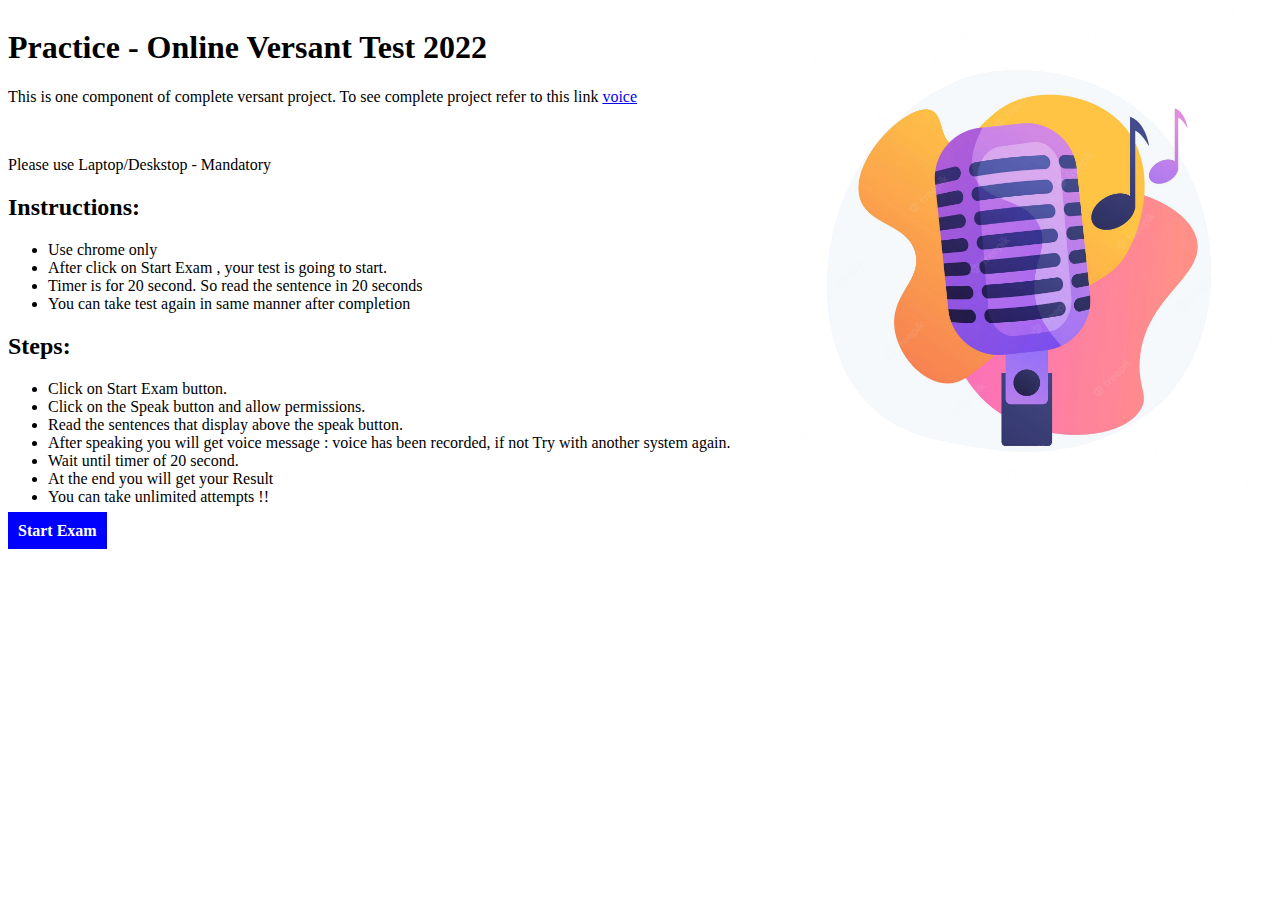
<file: index.html>
<!DOCTYPE html>
<html lang="en">
<head>
    <meta charset="UTF-8">
    <meta http-equiv="X-UA-Compatible" content="IE=edge">
    <meta name="viewport" content="width=device-width, initial-scale=1.0">
    <title>Practice - Online Versent Test  2022</title>
    <style>
        #startexam{
            text-decoration: none;
            color: #ffff;
            background-color: blue;
            text-align: center;
            padding: 10px;
            font-weight: 800;
            margin-top: 10px;
        }
       body{
            display: flex;        
        }
        .content{
            width: 60%;
        }
        .image{
            width: 40%;
        }
        .hq{
            display: none;
        }
        @media (max-width:980px){
            body{
                flex-direction: column;
            }
            .hq{
                display: block;
            }

            .image{
                width: 100%;
            }
            .content {
                    display: none;
            }

        }
    </style>
</head>
<body>
    <h1 class="hq">Please Use Laptop/DeskTop !</h1>
    <div class="content">
        <h1>Practice - Online Versant Test 2022 </h1>
        <p>This is one component of complete versant project. To see complete project refer to this link <a href="https://www.youtube.com/watch?v=MCFM3wKgXSo" target="_blank" rel="noopener noreferrer">voice</a> </p>
        <br>
        <p>Please use Laptop/Deskstop - Mandatory </p>

        <div>
            <h2>Instructions:</h2>
            <ul>
                <li>Use chrome only </li>
                <li>After click on Start Exam , your  test is going to start.</li>
                <li>Timer is for 20 second. So read the sentence in 20 seconds</li>
                <li>You can  take test  again in same manner after completion</li>
                                  
            </ul>
        </div>
        <div>
            <h2>Steps:</h2>
            <ul>
                <li>Click on Start Exam button.</li>
                <li>Click on the Speak button and allow permissions.</li>
                <li>Read the sentences that  display above the speak button.</li>
                <li>After speaking you will get voice message : voice has been recorded, if not Try with another system  again. </li>
                <li>Wait until timer of 20 second.</li>
                <li>At the end you will get your  Result</li>
                <li>You can take unlimited attempts !!</li>    
            </ul>
        </div>
       <p>
        <a id="startexam" href="startexam.html">Start Exam</a>
       </p> 
    </div>
    <div class="image">
        <img src="mic.webp" alt="mic" width="100%">
    </div>
</body>
</html>
</file>
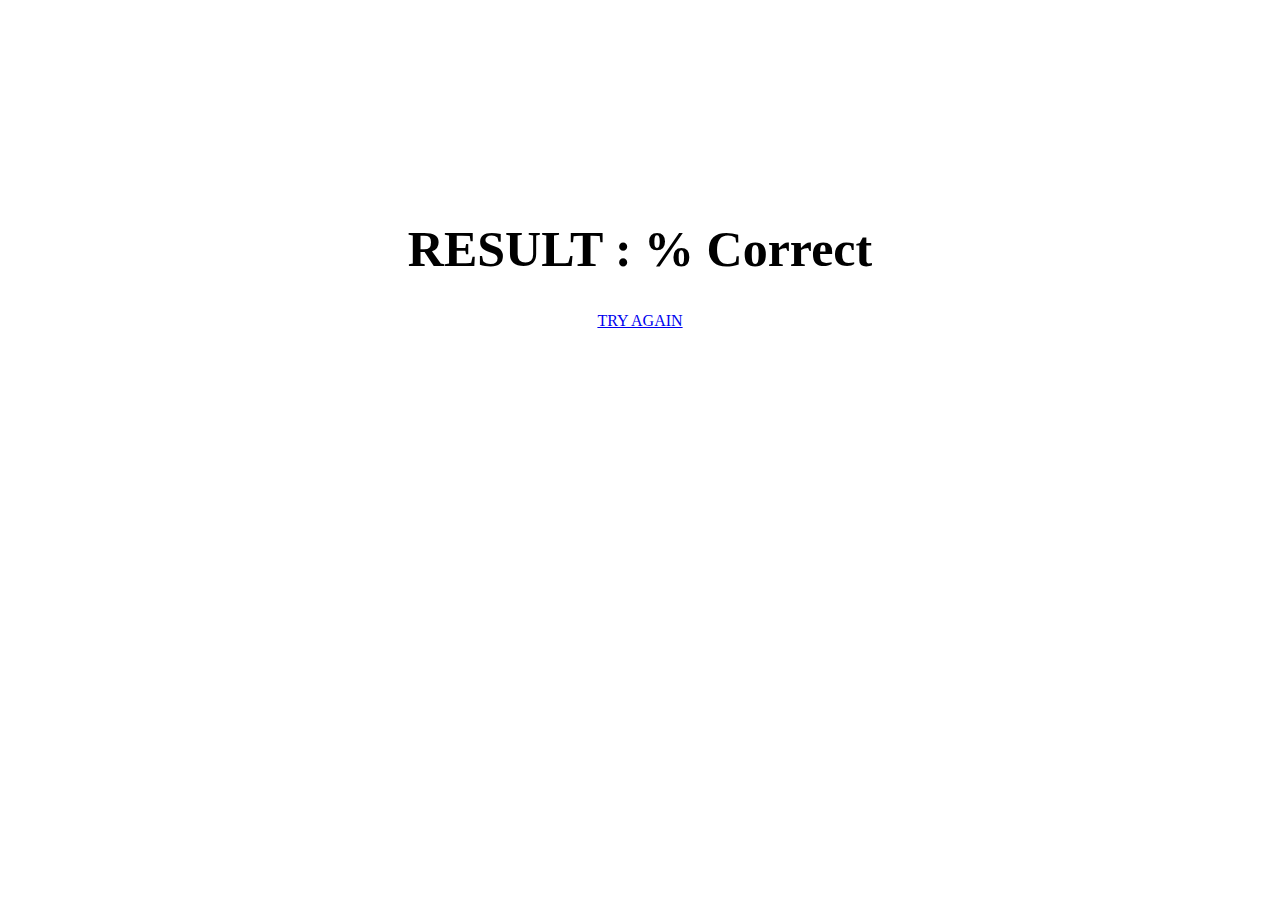
<file: result.html>
<!DOCTYPE html>
<html lang="en">

<head>
    <meta charset="UTF-8">
    <meta http-equiv="X-UA-Compatible" content="IE=edge">
    <meta name="viewport" content="width=device-width, initial-scale=1.0">
    <title>Document</title>
</head>

<body style="display: flex;justify-content:center;align-items:center;height:500px;flex-direction:column;">
    <h1 style="font-size:50px;">RESULT : <span></span> % Correct</h1>
    <a href="startexam.html">TRY AGAIN</a>
</body>

</html>
<script>
    const queryString = window.location.search;
    const urlParams = new URLSearchParams(queryString);
    if (urlParams.has('r')) {
        document.getElementsByTagName("span")[0].innerHTML = urlParams.get('r');
    }
</script>
</file>
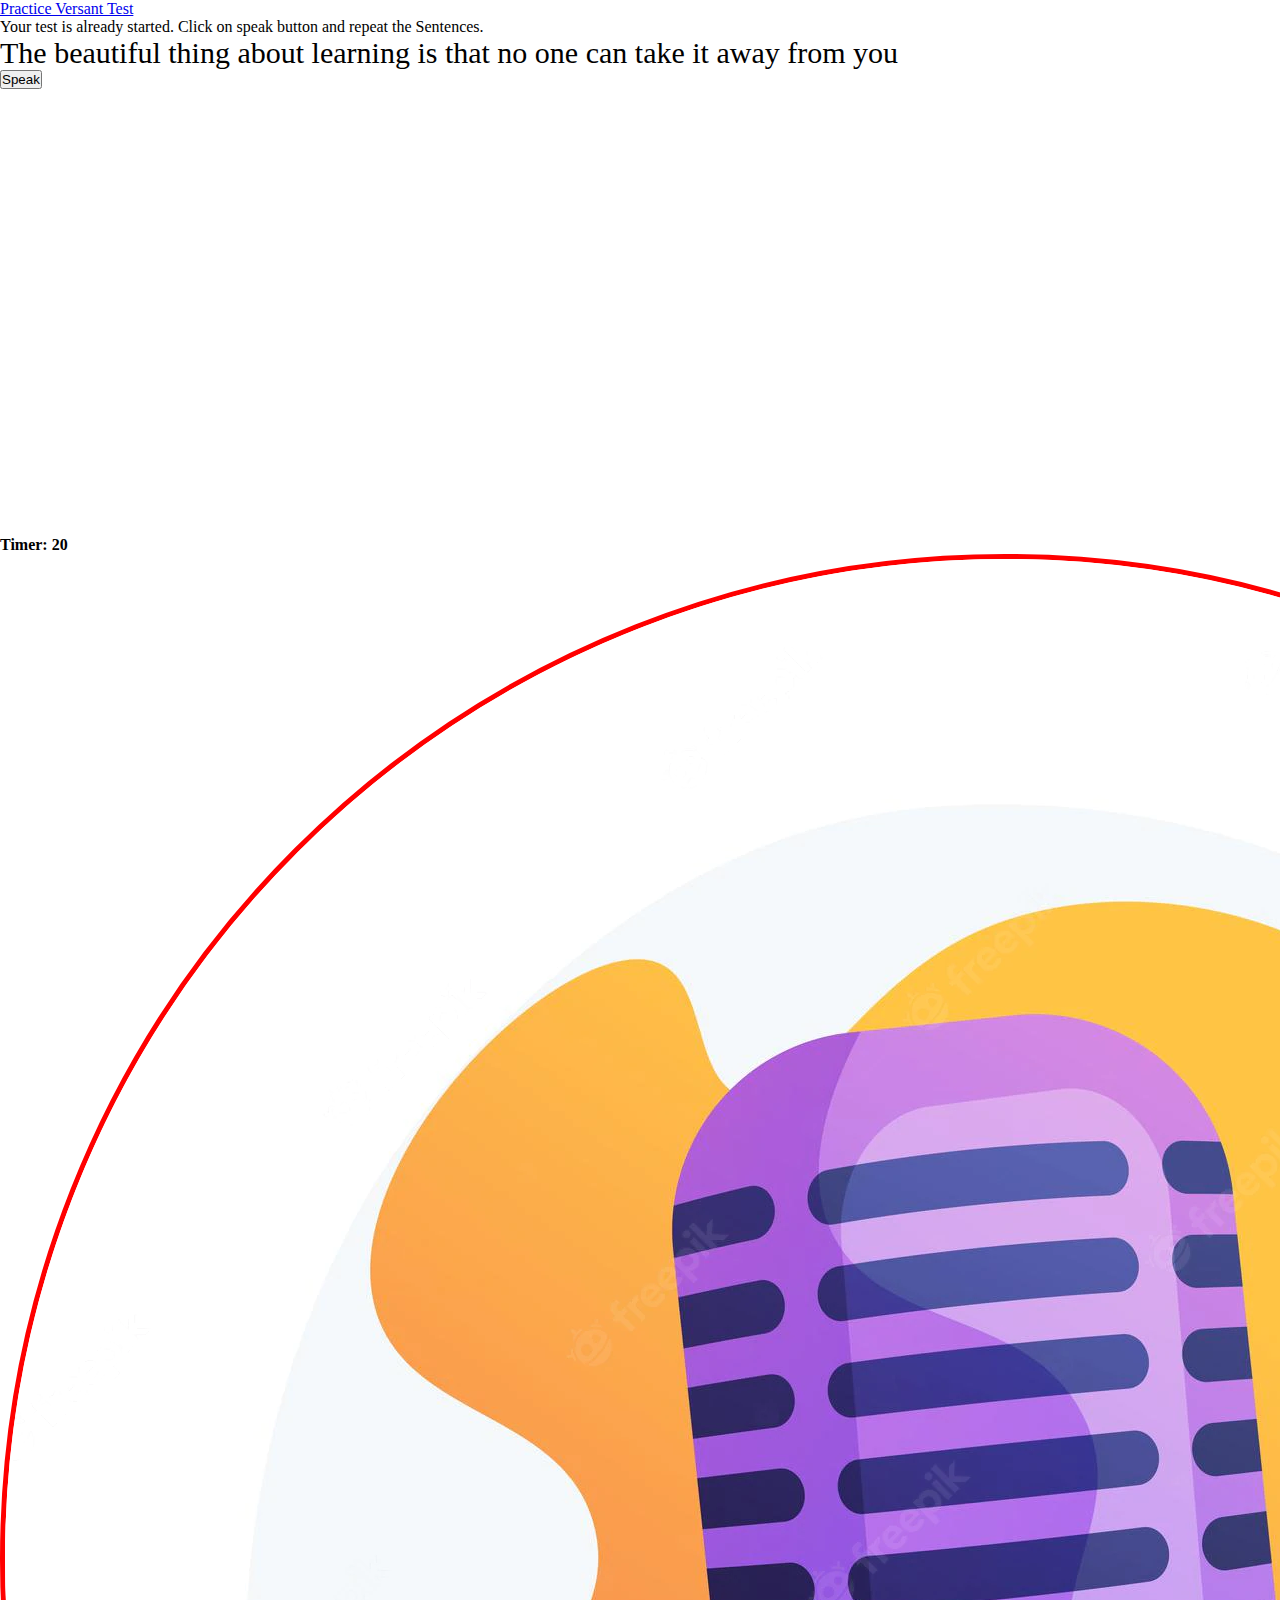
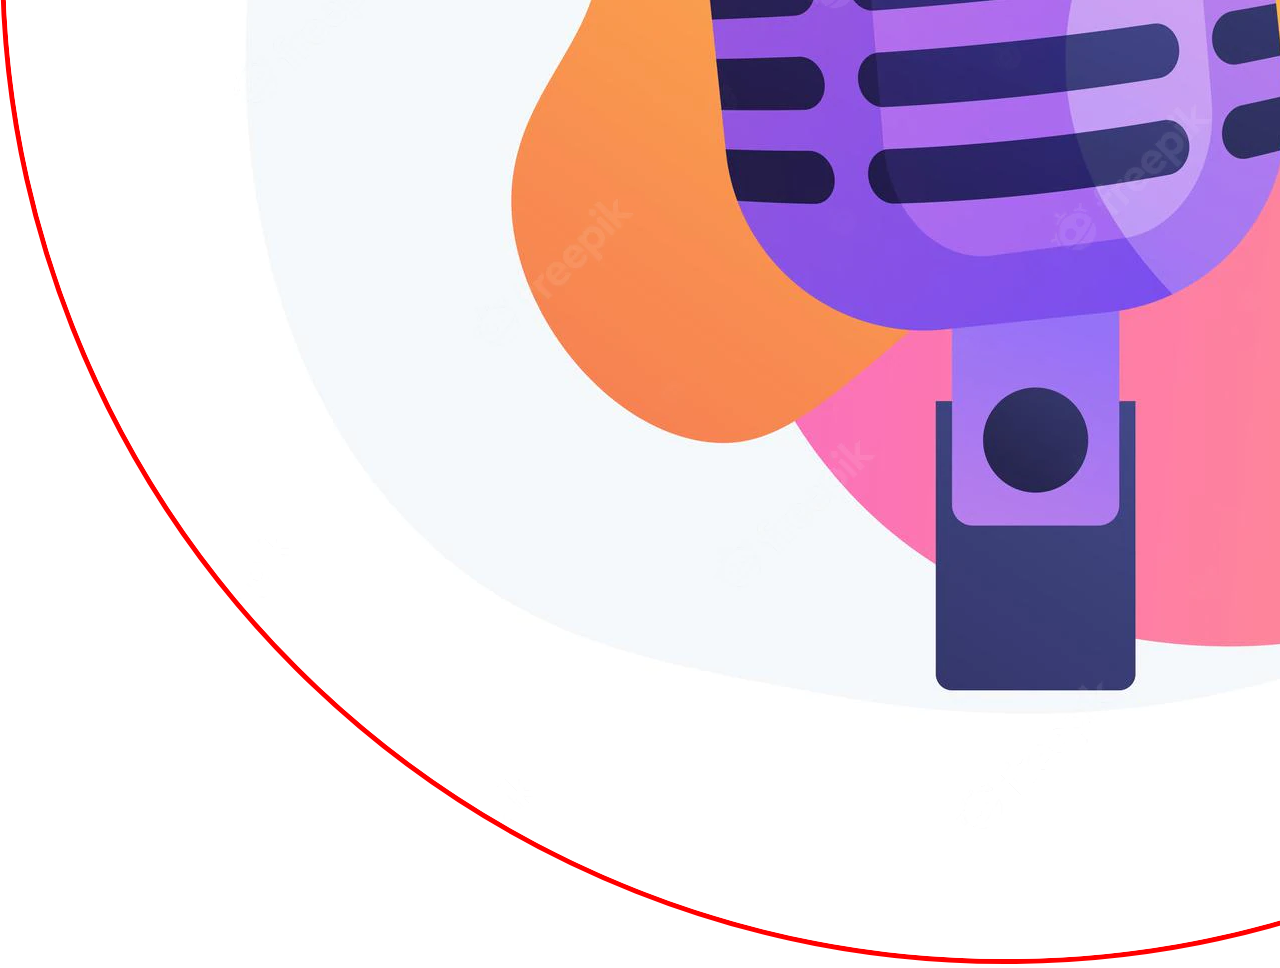
<file: startexam.html>
<!DOCTYPE html>
<html>

<head>
  <meta charset="utf-8">
  <title>Online Versant Test - 2022</title>
  <meta name="viewport" content="width=device-width, initial-scale=1">
  <!-- jquery -->
  <script src="https://cdnjs.cloudflare.com/ajax/libs/jquery/3.6.0/jquery.min.js"
    integrity="sha512-894YE6QWD5I59HgZOGReFYm4dnWc1Qt5NtvYSaNcOP+u1T9qYdvdihz0PPSiiqn/+/3e7Jo4EaG7TubfWGUrMQ=="
    crossorigin="anonymous" referrerpolicy="no-referrer"></script>
  <!-- Bootstrap -->
  <link rel="stylesheet" href="https://cdn.jsdelivr.net/npm/bootstrap@5.1.3/dist/css/bootstrap.min.css"
    integrity="sha384-1BmE4kWBq78iYhFldvKuhfTAU6auU8tT94WrHftjDbrCEXSU1oBoqyl2QvZ6jIW3" crossorigin="anonymous">
  <script src="https://cdn.jsdelivr.net/npm/bootstrap@5.1.3/dist/js/bootstrap.min.js"
    integrity="sha384-QJHtvGhmr9XOIpI6YVutG+2QOK9T+ZnN4kzFN1RtK3zEFEIsxhlmWl5/YESvpZ13"
    crossorigin="anonymous"></script>
  <!-- font awesome -->
  <link rel="stylesheet" href="https://cdnjs.cloudflare.com/ajax/libs/font-awesome/6.1.1/css/all.min.css"
    integrity="sha512-KfkfwYDsLkIlwQp6LFnl8zNdLGxu9YAA1QvwINks4PhcElQSvqcyVLLD9aMhXd13uQjoXtEKNosOWaZqXgel0g=="
    crossorigin="anonymous" referrerpolicy="no-referrer" />
  <!-- local drive -->
  <link rel="stylesheet" href="css/index.css">
</head>

<body>
  <!-- navigation -->
  <nav class="navbar navbar-expand-lg bg-light">
    <div class="container-fluid">
      <a class="navbar-brand" href="#">Practice Versant Test </a>

      <div>
        Your test is already started. Click on speak button and repeat the Sentences.
      </div>
      </button>

    </div>
  </nav>

  <!-- big main section -->
  <section id="headOfContent">

    <!-- showing text -->
    <div class="d-flex flex-column flex-wrap justify-content-around align-items-center w-50 textside"
      style="min-height:500px">

      <div class="h-25 w-75 contentone">
        <p style="font-size:30px;" id="valuey" onclick="speak()">Lets check How Much You are Correct </p>
        <!-- <p id="other"></p> -->
      </div>
      <div class="h-25 w-75 contentone">
        <button type="button" id="speakbutton" class="btn btn-info text-light" onclick="soham();">Speak <i
            class="fa-solid fa-play text-light"></i></button>
        <button type="button" id="speakbutton2" class="btn btn-info text-light">Wait for timer <i
            class="fa-solid fa-play text-light"></i></button>
      </div>

      <div class="h-25 w-75 resultshow">
        <a href="#" id="linkResult" target="_blank" rel="noopener noreferrer">GET YOUR RESULT</a>
      </div>
    </div>


    <!-- mic -->
    <div class="d-flex flex-wrap flex-column justify-content-around align-items-center w-50 micside">
      <b>Timer: <span id="timernumber">20</span></b>
      <div class="w-50" style="min-height:75%;">
        <!-- <i class="fa-solid fa-microphone w-100   mb-5" style="border-radius:100%;font-size: 100px;color:brown"></i> -->
        <img src="mic.webp" alt="mic" class="w-100 rounded-circle mb-5 img_mic">
        <div class="progress">
          <div class="progress-bar progress-bar-striped bg-warning progress-bar-animated animation_bar"
            role="progressbar" style="width: 35%" aria-valuenow="75" aria-valuemin="0" aria-valuemax="100"></div>
        </div>
      </div>
    </div>


    <!-- Result -->
    <p style="display: none;" id="resultGain">0</p>
  </section>
</body>

</html>
<script>
  const arrString = [
    "The beautiful thing about learning is that no one can take it away from you",
    "The mind is not a vessel to be filled but a fire to be ignited",
    "A person who never made a mistake never tried anything new",
    "Never let the fear of striking out stop you from playing the game",
    "You don't have to be great to start but you have to start to be great",
    "The way to get started is to quit talking and begin doing.",
    "There are no shortcuts to any place worth going",
    "The best way to predict your future is to create it"
  ];
  // For ans
  function start() {
    var img = document.getElementsByClassName('imgd');
    img.style.color = "5px";
  }
  var cnt = 0;
  document.getElementById("valuey").innerHTML = arrString[cnt++];

  var num = 20;
  function reducetime() {
    if (num == 0) {
      if (cnt >= arrString.length) {
        document.getElementById("timernumber").innerHTML = "Done";
        total_gain();
        clearInterval(myInterval);
        return;
      }
      document.getElementById('speakbutton').style.display = 'block';
      document.getElementById('speakbutton2').style.display = 'none';
      num = 20;
      document.getElementById("valuey").innerHTML = arrString[cnt++];
    }
    num = num - 1;
    document.getElementById("timernumber").innerHTML = num;
    // 
  }

  const myInterval = setInterval(reducetime, 1000);





  function speak() {
    console.log("Hi I am speaking....!");
    speaks = [{ "name": "soham", "lang": "en-GB" },
    { "name": "Google UK English Male", "lang": "en-US" }];

    const mes = new SpeechSynthesisUtterance();
    mes.volume = 1;
    mes.rate = 1;
    mes.pitch = 1;
    mes.text = "You clicked";
    const voice = speaks[0];
    // console.log(`voice: ${voice.name} and lang : ${voice.lang}`);    
    mes.voiceURI = voice.name;
    mes.lang = voice.lang;

    speechSynthesis.speak(mes);

  }




  // For listenig 

  var SpeechRecognition = SpeechRecognition || webkitSpeechRecognition;
  var recognition = new SpeechRecognition();

  recognition.onstart = function () {
    document.body.style.backgroundColor = 'red';
    document.getElementById('speakbutton').style.display = 'none';
    document.getElementById('speakbutton2').style.display = 'block';

  };

  recognition.onspeechend = function () {
    recognition.stop();
    document.body.style.backgroundColor = '#fff';
  }




  function similar_text(q, r) {
    const f = q.replace(/\?/g, ' ').toLowerCase().trim();
    const s = r.replace(/\?/g, ' ').toLowerCase().trim();

    const similarityPercentage = calculateSimilarity(f, s);
    console.log(Math.round(similarityPercentage));
    return Math.round(similarityPercentage);
  }
  function calculateSimilarity(str1, str2) {
    const maxLength = Math.max(str1.length, str2.length);
    let commonChars = 0;

    for (let i = 0; i < maxLength; i++) {
      if (str1[i] === str2[i]) {
        commonChars++;
      }
    }

    return (commonChars / maxLength) * 100;
  }


  recognition.onresult = function (event) {
    // console.log("I am in onresult.");

    var d = document.getElementById('valuey').innerHTML;

    var transcript = event.results[0][0].transcript;
    var confidence = event.results[0][0].confidence;
    // console.log(d);
    // console.log(transcript);



    // document.getElementById('other').innerHTML = "";

    // var xmlhttp = new XMLHttpRequest();
    // xmlhttp.onreadystatechange = function() {
    // if (this.readyState == 4 && this.status == 200) {
    var soham = similar_text(transcript, d);
    var totalGain = document.getElementById("resultGain").innerHTML;
    totalGain = parseInt(totalGain) + parseInt(soham);
    console.log(totalGain);
    document.getElementById("resultGain").innerHTML = totalGain;

    speaks = [{ "name": "soham", "lang": "en-GB" },
    { "name": "Google UK English Male", "lang": "en-US" }];

    const mes = new SpeechSynthesisUtterance();
    mes.volume = 1;
    mes.rate = 1;
    mes.pitch = 1;
    mes.text = "Voice has been recorded";

    const voice = speaks[1];
    // console.log(`voice: ${voice.name} and lang : ${voice.lang}`);

    mes.voiceURI = voice.name;
    mes.lang = voice.lang;


    speechSynthesis.speak(mes);

  }
  // };
  // xmlhttp.open("GET", "responce.php?q=" + transcript + "&&r=" + d, true);
  // xmlhttp.send();
  // }

  function soham() {
    recognition.start();
  }

  function total_gain() {

    totalGain = document.getElementById("resultGain").innerHTML;
    var up = totalGain * 100;
    var down = (arrString.length) * 100;

    var GetYourResult = Math.round(up / down);
    get = "result.html?r=" + GetYourResult;
    const collection = document.getElementsByClassName("contentone");
    for (let i = 0; i < collection.length; i++) {
      collection[i].style.display = "none";
    }
    document.getElementsByClassName("resultshow")[0].style.display = "block";
    document.getElementById("linkResult").setAttribute("href", get);
  }
</script>
</file>
<file: css/index.css>
*{
    margin:0;
    padding:0;
    box-sizing: border-box;
   
}
#headOfContent{
    display: flex;
    flex-wrap: wrap;
    min-height:30px
}
#speakbutton2{
    display: none;
}
/* resultshow */
.resultshow{
    display: none;
}
/* mic image */
.img_mic{

    border-radius:100%;
    border: 5px solid red;    
    animation-name: example;
    animation-duration: 20s;
    animation-iteration-count: infinite;
}
@keyframes example {
    0%   {border:5px solid rgb(235, 120, 120);}
    25%  {border:25px solid rgb(98, 98, 171);}
    50%  {border:50px solid lightblue;}
    100% {border:75px solid lavender;}
}
.animation_bar{
    width: 0%;
    animation-name: animation_bar;
    animation-duration: 20s;
    animation-iteration-count: infinite;

}
@keyframes animation_bar {
    0%   { width: 0%;}
    25%  { width: 20%;}
    50%  { width: 50%;}
    100% { width: 100%;}
}

@media (max-width:980px) {
    #headOfContent{
        flex-direction:column-reverse;
    }
    .textside{
        width: 100% !important;
        min-height: 144px !important;
        margin-bottom: 50px;
    }
    .micside{
        width: 100% !important; 
    }
}
</file>
